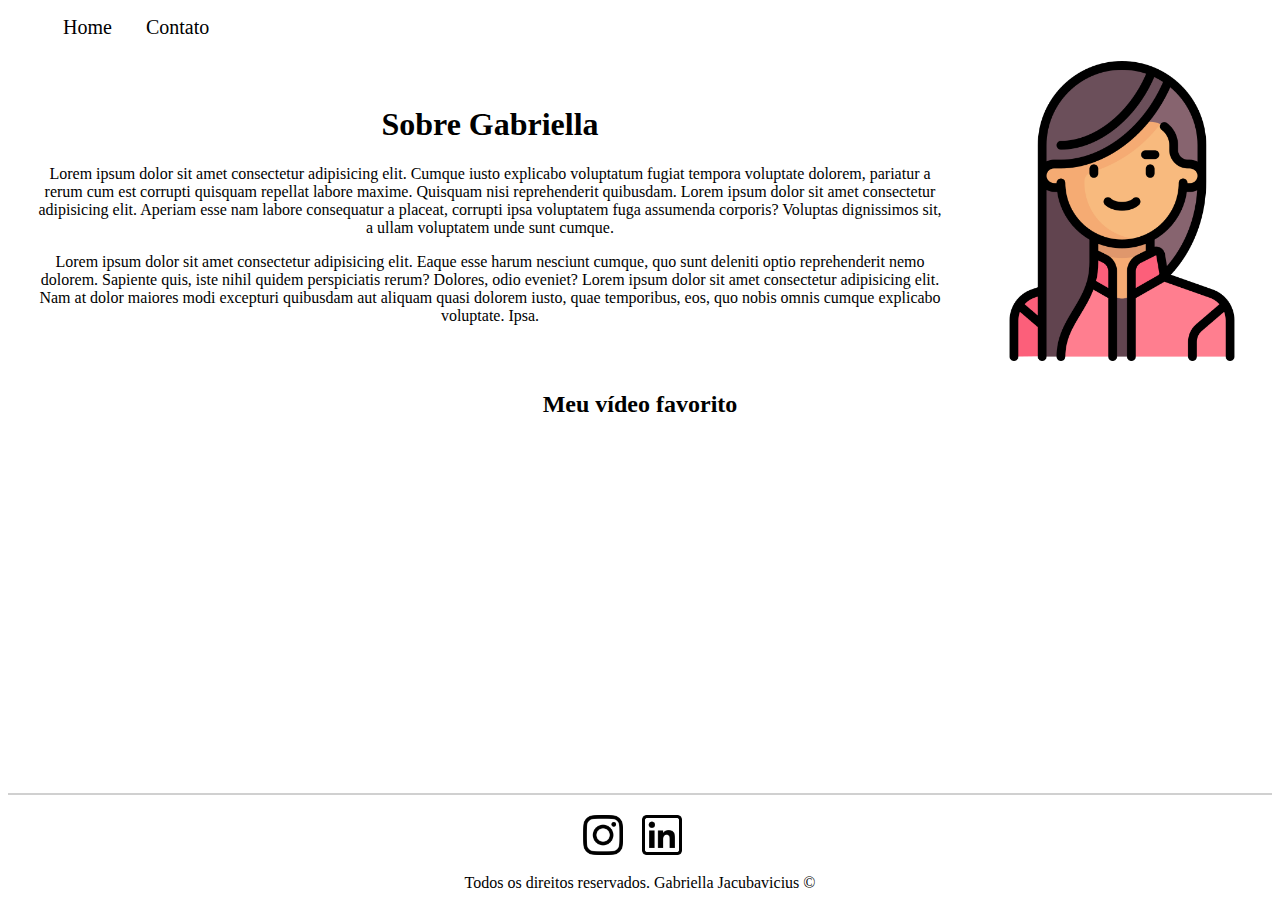
<file: index.html>
<!DOCTYPE html>
<html lang="pt-br">

<head>
    <meta charset="UTF-8">
    <meta name="viewport" content="width=device-width, initial-scale=1.0">
    <title>Home</title>
    <link rel="stylesheet" href="assets/css/style.css">
</head>

<body>
    <ul id="menu">
        <li>
            <a href="index.html">Home</a>
        </li>
        <li>
            <a href="contato.html">Contato</a>
        </li>
    </ul>

    <div class="container">
        <div class="p-30">
            <h1 class="center">Sobre Gabriella</h1>

            <p class="center">Lorem ipsum dolor sit amet consectetur adipisicing elit. Cumque iusto explicabo voluptatum
                fugiat
                tempora
                voluptate dolorem, pariatur a rerum cum est corrupti quisquam repellat labore maxime. Quisquam nisi
                reprehenderit quibusdam. Lorem ipsum dolor sit amet consectetur adipisicing elit. Aperiam esse nam
                labore
                consequatur a placeat, corrupti ipsa voluptatem fuga assumenda corporis? Voluptas dignissimos sit, a
                ullam
                voluptatem unde sunt cumque.</p>
            <P class="center">Lorem ipsum dolor sit amet consectetur adipisicing elit. Eaque esse harum nesciunt cumque,
                quo
                sunt deleniti
                optio reprehenderit nemo dolorem. Sapiente quis, iste nihil quidem perspiciatis rerum? Dolores, odio
                eveniet?
                Lorem ipsum dolor sit amet consectetur adipisicing elit. Nam at dolor maiores modi excepturi quibusdam
                aut
                aliquam quasi dolorem iusto, quae temporibus, eos, quo nobis omnis cumque explicabo voluptate. Ipsa.
            </P>

        </div>
        <div>
            <img id="foto-principal" src="assets/img/4086671.png" alt="Foto criadora desse conteúdo">
        </div>
    </div>

    <h2 class="center">Meu vídeo favorito</h2>
    <div class="container">
        <iframe id="video-favorito" width="560" height="315"
            src="https://www.youtube.com/embed/0EqSXDwTq6U?si=kR8JdIU3Ur2sbFci" title="YouTube video player"
            frameborder="0"
            allow="accelerometer; autoplay; clipboard-write; encrypted-media; gyroscope; picture-in-picture; web-share"
            referrerpolicy="strict-origin-when-cross-origin" allowfullscreen>
        </iframe>
    </div>

    <footer class="footer">
        <div class="linha-horizontal"></div>
        <div>
            <img class="footer-img" src="assets/img/instagram.png" alt="icone instagram">
            <img class="footer-img" src="assets/img/linkedin.png" alt="icone linkedin">
        </div>
        <div>
            Todos os direitos reservados. Gabriella Jacubavicius &copy;
        </div>
    </footer>


</body>

</html>
</file>
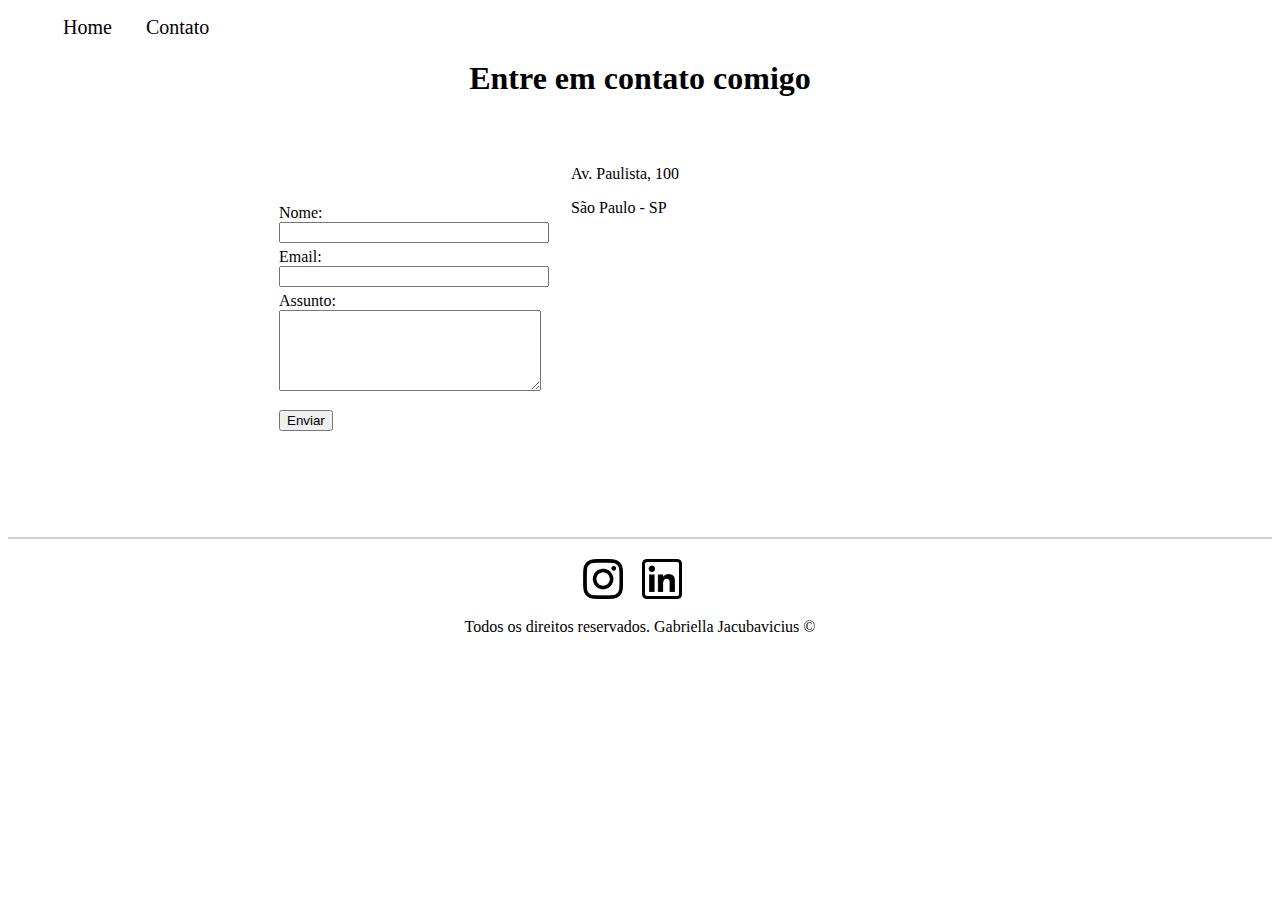
<file: contato.html>
<!DOCTYPE html>
<html lang="pt-br">

<head>
    <meta charset="UTF-8">
    <meta name="viewport" content="width=device-width, initial-scale=1.0">
    <title>Contato</title>
    <link rel="stylesheet" href="assets/css/style.css">
</head>

<body>
    <ul id="menu">
        <li>
            <a href="index.html">Home</a>
        </li>
        <li>
            <a href="contato.html">Contato</a>
        </li>
    </ul>

    <h1 class="center">Entre em contato comigo</h1>

    <div class="container">
        <div>
            <form action="">
                <label for="nome">Nome: </label>
                <input type="text" id="nome" onkeyup='validaNome()'>
                <div id="txtNome"></div>

                <label for="email">Email: </label>
                <input type="emai" id="email" onkeyup='validaEmail()'>
                <div id="txtNome"></div>

                <label for="assunto">Assunto: </label>
                <textarea name="assunto" id="assunto" cols="30" rows="5" onkeyup='validaAssunto()'></textarea>
                <div id="txtAssunto"></div>

                <button onclick='enviar()'>Enviar</button>
            </form>
        </div>

        <div class="p-30">
            <p>Av. Paulista, 100</p>
            <p>São Paulo - SP</p>

            <iframe
                src="https://www.google.com/maps/embed?pb=!1m18!1m12!1m3!1d3657.0980318204333!2d-46.6519376!3d-23.5649224!2m3!1f0!2f0!3f0!3m2!1i1024!2i768!4f13.1!3m3!1m2!1s0x94ce5994f2e15a7d%3A0xdeb92126793e5e90!2sAv.%20Paulista%2C%201000%20-%20Bela%20Vista%2C%20S%C3%A3o%20Paulo%20-%20SP%2C%2001310-100!5e0!3m2!1spt-BR!2sbr!4v1722987456677!5m2!1spt-BR!2sbr"
                width="400" height="250" style="border:0;" allowfullscreen="" loading="lazy"
                referrerpolicy="no-referrer-when-downgrade" id="mapa" onmousemove='mapaZoom()'
                onmouseout='mapaNormal()'>
            </iframe>
        </div>
    </div>
    </div>

    <footer>
        <div class="linha-horizontal"></div>
        <div>
            <img class="footer-img" src="assets/img/instagram.png" alt="icone instagram">
            <img class="footer-img" src="assets/img/linkedin.png" alt="icone linkedin">
        </div>
        <div>
            Todos os direitos reservados. Gabriella Jacubavicius &copy;
        </div>
    </footer>

    <script src="assets/js/script.js"></script>
</body>

</html>
</file>
<file: assets/css/style.css>
/*Estilos da página index.html*/
.center {
  text-align: center;
}

.container {
  display: flex;
  flex-flow: row;
  justify-content: center;
  align-items: center;
}

#menu li {
  display: inline;
  padding: 15px;
}

#menu li a {
  text-decoration: none;
  color: black;
  font-size: 20px;
}

#menu li a:hover {
  color: red;
}

.p-30 {
  padding: 30px;
}

#foto-principal {
  width: 300px;
  height: 300px;
}

footer {
  text-align: center;
}

.footer-img {
  width: 40px;
  height: 40px;
  margin: 0 15px 15px 0;
}

.linha-horizontal {
  height: 2px;
  background-color: #d0d0d0;
  margin: 20px 0;
}

#video-favorito {
  margin-bottom: 20px;
}

/*Estilos da página contato.html*/
label {
  display: block;
  width: 100%;
}

button {
  margin-top: 15px;
  display: block;
}

#txtNome,
#txtEmail {
  margin-bottom: 5px;
}
</file>
